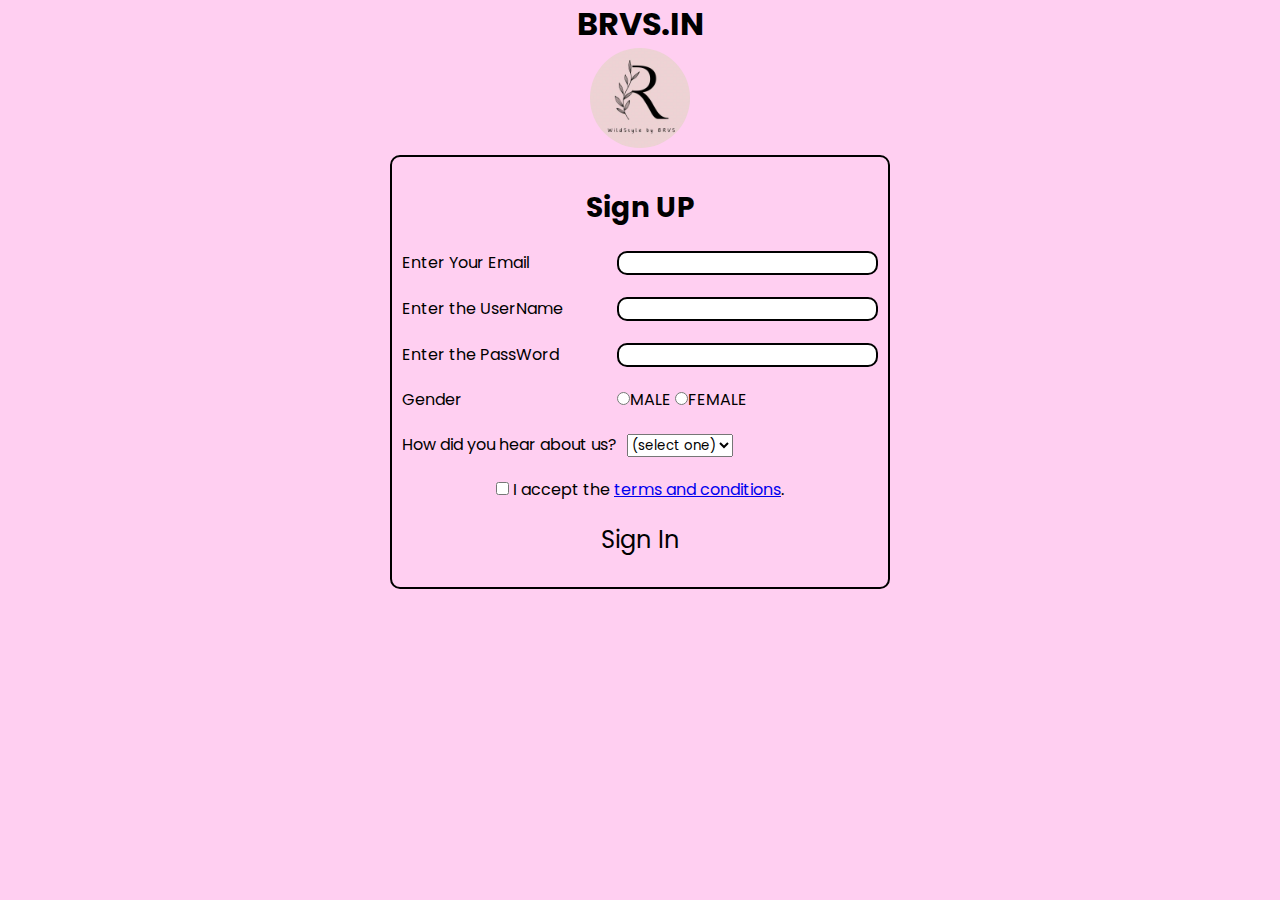
<file: index.html>
<!DOCTYPE html>
<html lang="en">

<head>
  <meta charset="UTF-8" />
  <meta name="viewport" content="width=device-width, initial-scale=1.0" />
  <title>BRVS.IN</title>
  <link rel="preconnect" href="https://fonts.googleapis.com">
  <link rel="preconnect" href="https://fonts.gstatic.com" crossorigin>
  <link
    href="https://fonts.googleapis.com/css2?family=Poppins:ital,wght@0,100;0,200;0,300;0,400;0,500;0,600;0,700;0,800;0,900;1,100;1,200;1,300;1,400;1,500;1,600;1,700;1,800;1,900&family=Roboto:ital,wght@0,100;0,300;0,400;0,500;0,700;0,900;1,100;1,300;1,400;1,500;1,700;1,900&display=swap"
    rel="stylesheet">
  <link rel="stylesheet" href="formstyle.css">
</head>

<body>
  <h1 id="header">BRVS.IN</h1>
  <center><img src="/assets/logoimg.jpeg" height="100" width="100" id="logoimg">
    <form action="landing.html" id="fo">
      <table id="table-content">
        <tr>
          <th colspan="2" id="sign">Sign UP</th>
        </tr>
        <tr>
          <td><label>Enter Your Email</label></td>
          <td>
            <label><input type="Emails" /></label>
          </td>
        </tr>
        <tr>
          <td><label>Enter the UserName</label></td>
          <td>
            <label><input type="text" /></label>
          </td>
        </tr>
        <tr>
          <td><label>Enter the PassWord</label></td>
          <td>
            <label><input type="password" pattern="[a-z0-5]{8,}" /></label>
          </td>
        </tr>
        <tr>
          <td><label>Gender</label></td>
          <td>
            <label><input type="radio" name="Gender" />MALE</label>
            <label><input type="radio" name="Gender" />FEMALE</label>
          </td>
        </tr>
        <tr>
          <td><label>How did you hear about us?</label></td>
          <td id="sel">
            <select name="referrer">
              <option value="">(select one)</option>
              <option value="1">News</option>
              <option value="2">YouTube</option>
              <option value="3">Forum</option>
              <option value="4">Other</option>
            </select>
          </td>
        </tr>
        <tr>
          <td colspan="2" id="btn">
            <label>
              <input type="checkbox" name="terms" class="inline" required />
              I accept the <a href="#"> terms and conditions</a>.
            </label>
          </td>
        </tr>
        <tr>
          <td colspan="2" id="btn">
            <button type="submit" id="sub">Sign In</button>
          </td>
        </tr>
      </table>
    </form>
  </center>
</body>

</html>
</file>
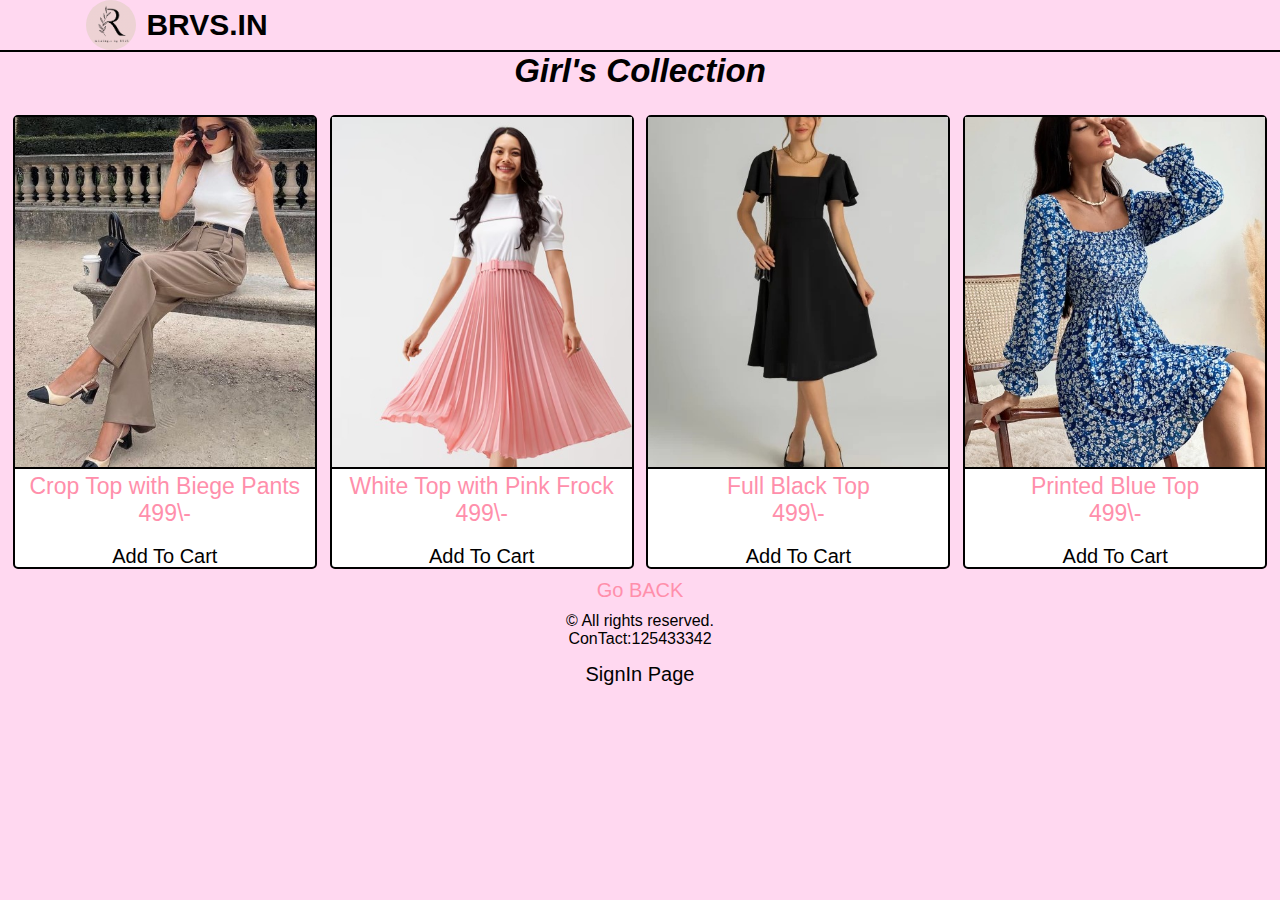
<file: girl.html>
<!DOCTYPE html>
<html lang="en">
  <head>
    <meta charset="UTF-8" />
    <meta name="viewport" content="width=device-width, initial-scale=1.0" />
    <link rel="stylesheet" href="style.css" />
    <link rel="stylesheet" href="https://cdnjs.cloudflare.com/ajax/libs/font-awesome/6.5.2/css/all.min.css" integrity="sha512-SnH5WK+bZxgPHs44uWIX+LLJAJ9/2PkPKZ5QiAj6Ta86w+fsb2TkcmfRyVX3pBnMFcV7oQPJkl9QevSCWr3W6A==" crossorigin="anonymous" referrerpolicy="no-referrer" />
    <title>girl's seciton</title>
  </head>
  <body>
    <header id="nav">
      <div id="header">
        <img src="/assets/logoimg.jpeg" id="logoimg">
        <h1 id="logoheader">BRVS.IN</h1>
      </div>
      <div id="right-header">
        <ul id="right-header-links">
          <li>
            <a href="https://www.instagram.com/" class="links"
              ><i class="fa-brands fa-instagram" id="logo"></i
            ></a>
          </li>
          <li>
            <a href="https://www.facebook.com/" class="links"
              ><i class="fa-brands fa-facebook" id="logo"></i
            ></a>
          </li>
          <li>
            <a href="https://web.whatsapp.com/" class="links"
              ><i class="fa-brands fa-whatsapp" id="logo"></i
            ></a>
          </li>
        </ul>
      </div>
    </header>
    <h3 id="arrival">Girl's Collection</h3>
    <div id="products">
      <div id="Content-1">
        <div id="photo"><img src="/assets/girl1.jpeg" alt="shervani" /></div>
        <div id="descreption">
          <p id="a">Crop Top with Biege Pants <br>499\-</p>
          <button id="btn" onclick="showAlert()">Add To Cart</button>
        </div>
      </div>
      <div id="Content-1">
        <div id="photo"><img src="/assets/girl2.jpeg" alt="shervani" /></div>
        <div id="descreption">
          <p id="a">White Top with Pink Frock <br>499\-</p>
          <button id="btn" onclick="showAlert()">Add To Cart</button>
        </div>
      </div>
      <div id="Content-1">
        <div id="photo"><img src="/assets/girl3.jpeg" alt="shervani" /></div>
        <div id="descreption">
          <p id="a">Full Black Top <br>499\-</p>
          <button id="btn" onclick="showAlert()">Add To Cart</button>
        </div>
      </div>
      <div id="Content-1">
        <div id="photo"><img src="/assets/girl4.jpeg" alt="shervani" /></div>
        <div id="descreption">
          <p id="a">Printed Blue Top<br>499\-</p>
          <button id="btn" onclick="showAlert()">Add To Cart</button>
        </div>
        <script src="clicked.js"></script>
      </div>
    </div>
    <p id='goback'><a href="landing.html"> Go BACK</a></p>

    <footer>
      <p>© All rights reserved.</p>
      ConTact:125433342<br>
      <a href="index.html" id="travel">SignIn Page</a>
    </footer>
  </body>
</html>
</file>
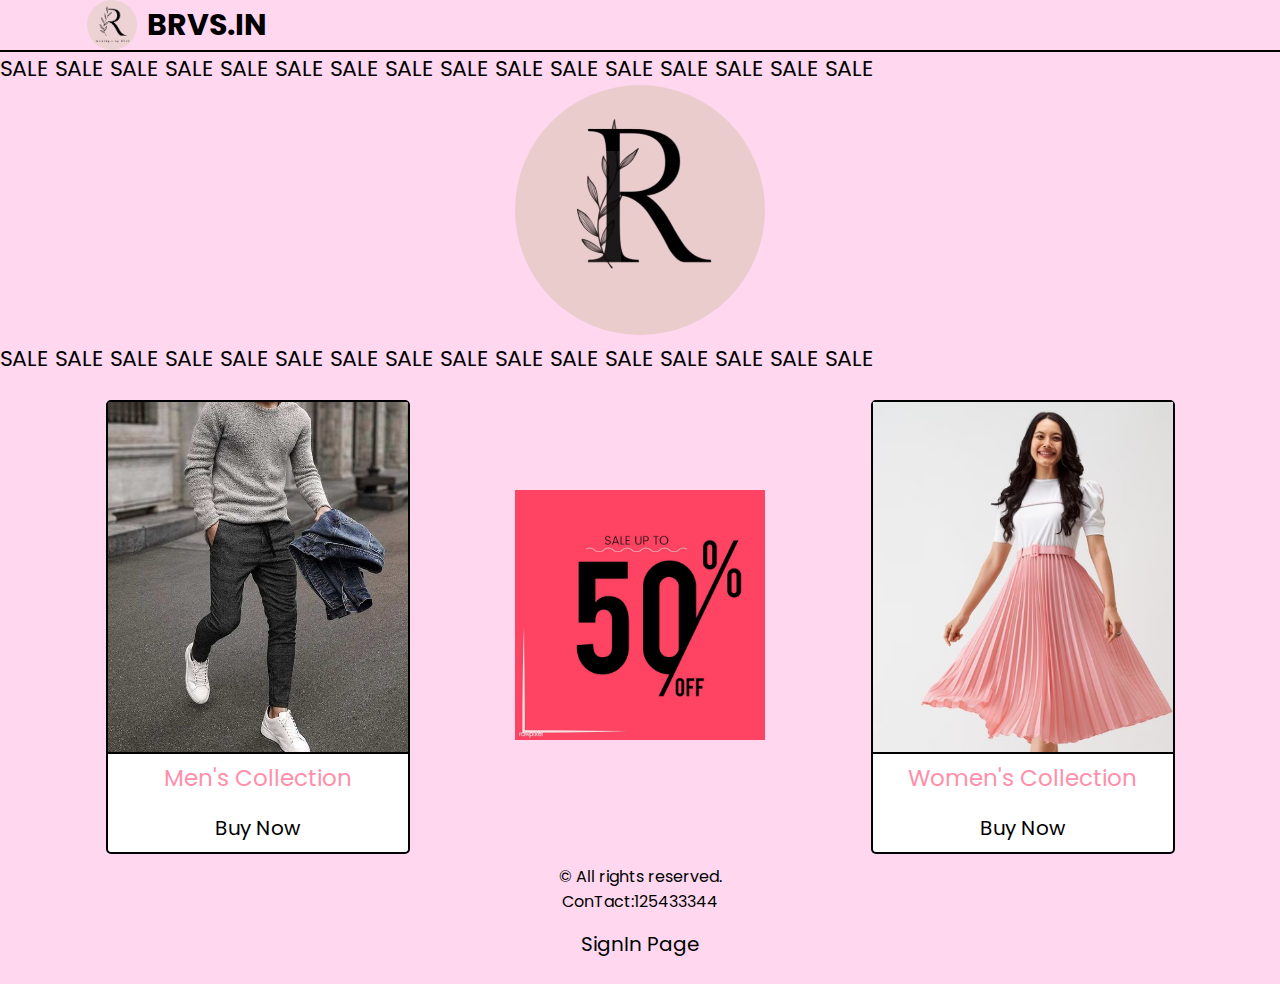
<file: landing.html>
<!DOCTYPE html>
<html>
  <head>
    <title>Main Menu</title>
    <link rel="stylesheet" href="style.css" />
    <link
      rel="stylesheet"
      href="https://cdnjs.cloudflare.com/ajax/libs/font-awesome/6.5.2/css/all.min.css"
      integrity="sha512-SnH5WK+bZxgPHs44uWIX+LLJAJ9/2PkPKZ5QiAj6Ta86w+fsb2TkcmfRyVX3pBnMFcV7oQPJkl9QevSCWr3W6A=="
      crossorigin="anonymous"
      referrerpolicy="no-referrer" />
    <link rel="preconnect" href="https://fonts.googleapis.com" />
    <link rel="preconnect" href="https://fonts.gstatic.com" crossorigin />
    <link
      href="https://fonts.googleapis.com/css2?family=Poppins:ital,wght@0,100;0,200;0,300;0,400;0,500;0,600;0,700;0,800;0,900;1,100;1,200;1,300;1,400;1,500;1,600;1,700;1,800;1,900&family=Roboto:ital,wght@0,100;0,300;0,400;0,500;0,700;0,900;1,100;1,300;1,400;1,500;1,700;1,900&display=swap"
      rel="stylesheet" />
  </head>
  <body>
    <header id="nav">
      <div id="header">
        <img src="/assets/logoimg.jpeg" id="logoimg" />
        <h1 id="logoheader">BRVS.IN</h1>
      </div>
      <div id="right-header">
        <ul id="right-header-links">
          <li>
            <a href="https://www.instagram.com/" class="links"
              ><i class="fa-brands fa-instagram" id="logo"></i
            ></a>
          </li>
          <li>
            <a href="https://www.facebook.com/" class="links"
              ><i class="fa-brands fa-facebook" id="logo"></i
            ></a>
          </li>
          <li>
            <a href="https://web.whatsapp.com/" class="links"
              ><i class="fa-brands fa-whatsapp" id="logo"></i
            ></a>
          </li>
        </ul>
      </div>
    </header>
    <p id="scrolling-text">
      SALE SALE SALE SALE SALE SALE SALE SALE SALE SALE SALE SALE SALE SALE SALE
      SALE
    </p>
    <center><video src="/assets/logo.mp4" autoplay loop muted id="vid"></video></center>
    <p id="scrolling-texts">
      SALE SALE SALE SALE SALE SALE SALE SALE SALE SALE SALE SALE SALE SALE SALE
      SALE
    </p>
    <div id="products">
      <div id="Content-1">
        <div id="photo"><img src="/assets/boy1.jpeg" alt="shervani" /></div>
        <div id="descreption">
          <p id="a">Men's Collection</p>
          <a href="men.html" id="travel">Buy Now</a>
        </div>
      </div>
      <div id="sale">
        <img src="/assets/sales.jpeg" alt="Mega Sale" />
      </div>
      <div id="Content-1">
        <div id="photo"><img src="/assets/girl2.jpeg" alt="shervani" /></div>
        <div id="descreption">
          <p id="a">Women's Collection</p>
          <a href="girl.html" id="travel">Buy Now</a>
        </div>
      </div>
    </div>
    <script src="script.js"></script>
    <footer>
      <p>© All rights reserved.</p>
      ConTact:125433344<br>
      <a href="index.html" id="travel">SignIn Page</a>
    </footer>
  </body>
</html>
</file>
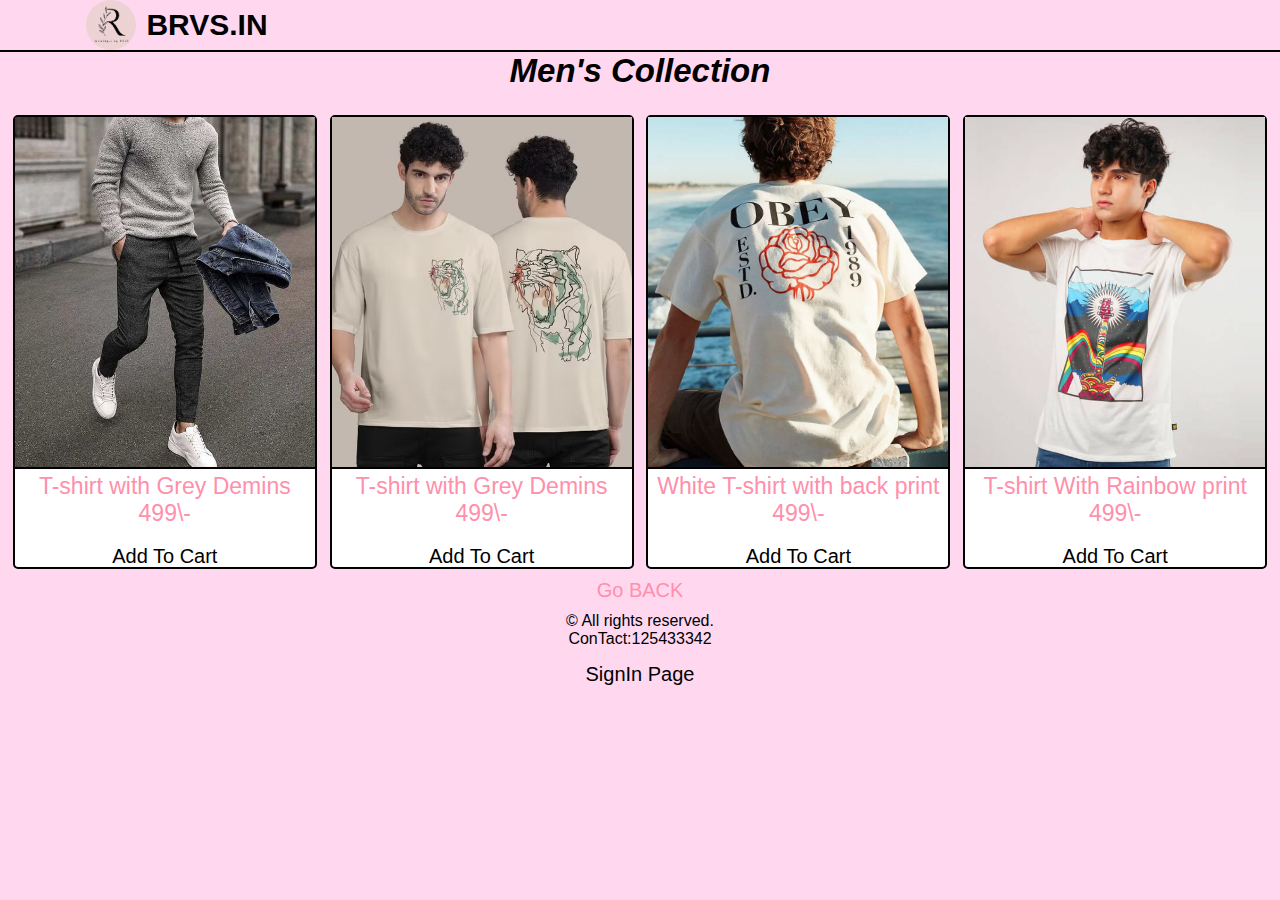
<file: men.html>
<!DOCTYPE html>
<html lang="en">
<head>
    <meta charset="UTF-8">
    <meta name="viewport" content="width=device-width, initial-scale=1.0">
    <link rel="stylesheet" href="style.css">
    <link rel="stylesheet" href="https://cdnjs.cloudflare.com/ajax/libs/font-awesome/6.5.2/css/all.min.css" integrity="sha512-SnH5WK+bZxgPHs44uWIX+LLJAJ9/2PkPKZ5QiAj6Ta86w+fsb2TkcmfRyVX3pBnMFcV7oQPJkl9QevSCWr3W6A==" crossorigin="anonymous" referrerpolicy="no-referrer" />
    <title>men's collection</title>
</head>
<body>
    <header id="nav">
        <div id="header">
          <img src="/assets/logoimg.jpeg" id="logoimg">
          <h1 id="logoheader">BRVS.IN</h1>
        </div>
        <div id="right-header">
          <ul id="right-header-links">
            <li>
              <a href="https://www.instagram.com/" class="links"
                ><i class="fa-brands fa-instagram" id="logo"></i
              ></a>
            </li>
            <li>
              <a href="https://www.facebook.com/" class="links"
                ><i class="fa-brands fa-facebook" id="logo"></i
              ></a>
            </li>
            <li>
              <a href="https://web.whatsapp.com/" class="links"
                ><i class="fa-brands fa-whatsapp" id="logo"></i
              ></a>
            </li>
          </ul>
        </div>
      </header>
    <h3 id="arrival">Men's Collection</h3>
    <div id='products'>
        <div id="Content-1">
            <div id="photo"><img src="/assets/boy1.jpeg" alt="shervani"></div>
            <div id="descreption"><p id="a">T-shirt with Grey Demins <br>499\-</p><button id="btn" onclick="showAlert()">Add To Cart</button></div>
        </div>
        <div id="Content-1">
            <div id="photo"><img src="/assets/boy2.jpeg" alt="shervani"></div>
            <div id="descreption"><p id="a">T-shirt with Grey Demins <br>499\-</p><button id="btn" onclick="showAlert()">Add To Cart</button></div>
        </div>
        <div id="Content-1">
            <div id="photo"><img src="/assets/boy3.jpeg" alt="shervani"></div>
            <div id="descreption"><p id="a">White T-shirt with back print <br>499\-</p><button id="btn" onclick="showAlert()">Add To Cart</button></div>
        </div>
        <div id="Content-1">
            <div id="photo"><img src="/assets/boy4.jpeg" alt="shervani"></div>
            <div id="descreption"><p id="a">T-shirt With Rainbow print <br>499\-</p><button id="btn" onclick="showAlert()">Add To Cart</button></div>
            <script src="clicked.js"></script>
        </div>
    </div>
    <p id="goback"><a href="landing.html"> Go BACK</a></p>
    
    <footer>
        <p> © All rights reserved.</p>
        ConTact:125433342<br>
        <a href="index.html" id="travel">SignIn Page</a>
    </footer>
</body>
</html>
</file>
<file: formstyle.css>
*{
    margin: 0px;
    padding: 0px;
    font-family: "Poppins", sans-serif;
}
html,body{
    background-color: #FFCFF1;
}
#header{
    text-align: center;
}
#logoimg{
    border-radius: 50%;
}
#sign{
    font-size: 28px;
}
#btn{
    text-align: center;
}
#table-content{
    border: 2px solid black;
    border-radius: 10px;
    border-spacing: 0 20px;
    padding: 10px;
}
#sel{
    padding-left: 10px;
}
#sub{
    border: none;
    background-color: transparent;
    font-size: 24px;
    cursor: pointer;
}
td input{
    border: 2px solid black;
    border-radius: 10px;
}
</file>
<file: style.css>
*{
	margin: 0;
	padding: 0;
    font-family: "Poppins", sans-serif;
}
body ,html{
    background-color: #ffd8f0;
}
#nav{
    display: flex;
    justify-content: flex-start;
    align-items: center;
    border-bottom: 2px solid black ;
}
#header{
    text-align: center;
    width: 30%;
    display: flex;
    justify-content: center;
    align-items: center;
    
}
#right-header-links ,li{
    display: flex;
    justify-content: flex-end;
    list-style: none;
    align-items: center;
    margin-right: 40px;
}
#right-header{
    width: 70%;
}
.links{
    padding:20px 40px;
    text-decoration: none;
    color:black;
    font-size: 30px;
    font-style: italic;
}
#sale{
    height:250px;
    width: 250px;
}
#sale img{
    height: 250px;
    width: 250px;
    object-fit: cover;
}
#scrolling-text,#scrolling-texts {
    display: flex;
    font-size: 22px;
    animation: scroll 7s linear infinite;
}
  @keyframes scroll {
    0% {
      transform: translateX(100%);
    }
    100% {
      transform: translateX(-100%);
    }
  }
#arrival{
    text-align: center;
    font-size: 33px;
    font-weight: bold;
    font-style: italic;
}
#products{
    display: flex;
    justify-content: space-evenly;
    align-items: center;
    flex-wrap: wrap;
}
#Content-1{
    height:450px;
    width: 300px;
    border: 2px solid black;
    margin-top: 25px;
    border-radius: 5px;
    background-color: white;
}  
#photo img{
    width:100%;
    height: 350px;
    object-fit: cover;
    border-bottom: 2px solid black;
}
#descreption {
    text-align: center;
    font-size: 23px;
    
}
#descreption #a{
    color: #ff8fab;
    text-decoration: none;
}
footer{
    margin-top: 30px;
    text-align: center;
    padding-bottom: 20px;
    position: relative;
    bottom: 20px;
}
#btn{
    color:black;
    border: none;
    background-color: transparent;
    position: relative;
    top:15px;
    font-size: 20px;
    cursor: pointer;
    transition: .2s all ease-in-out;
}
#btn:hover{
    font-style: italic;
    color: #ff8fab;
}
#travel{
    color:black;
    border: none;
    background-color: transparent;
    position: relative;
    top:15px;
    font-size: 20px;
    cursor: pointer;
    text-decoration: none;
}
#goback{
    text-align: center;
    padding-top: 10px;
}
#goback a{
    font-size: 20px;
    text-decoration: none;
    color:#ff8fab;
}
#goback a:hover{
    color:black;
}

#vid{
    height: 250px;
    width: 250px;
    padding: 0;
    border-radius: 50%;
    margin: 0;
}
#logoimg{
    height: 50px;
    width: 50px;
    border-radius: 50%;
    margin: 0 -10px;
}
#logoheader{
    font-size: 30px;
    margin: 0 20px;
}
</file>
